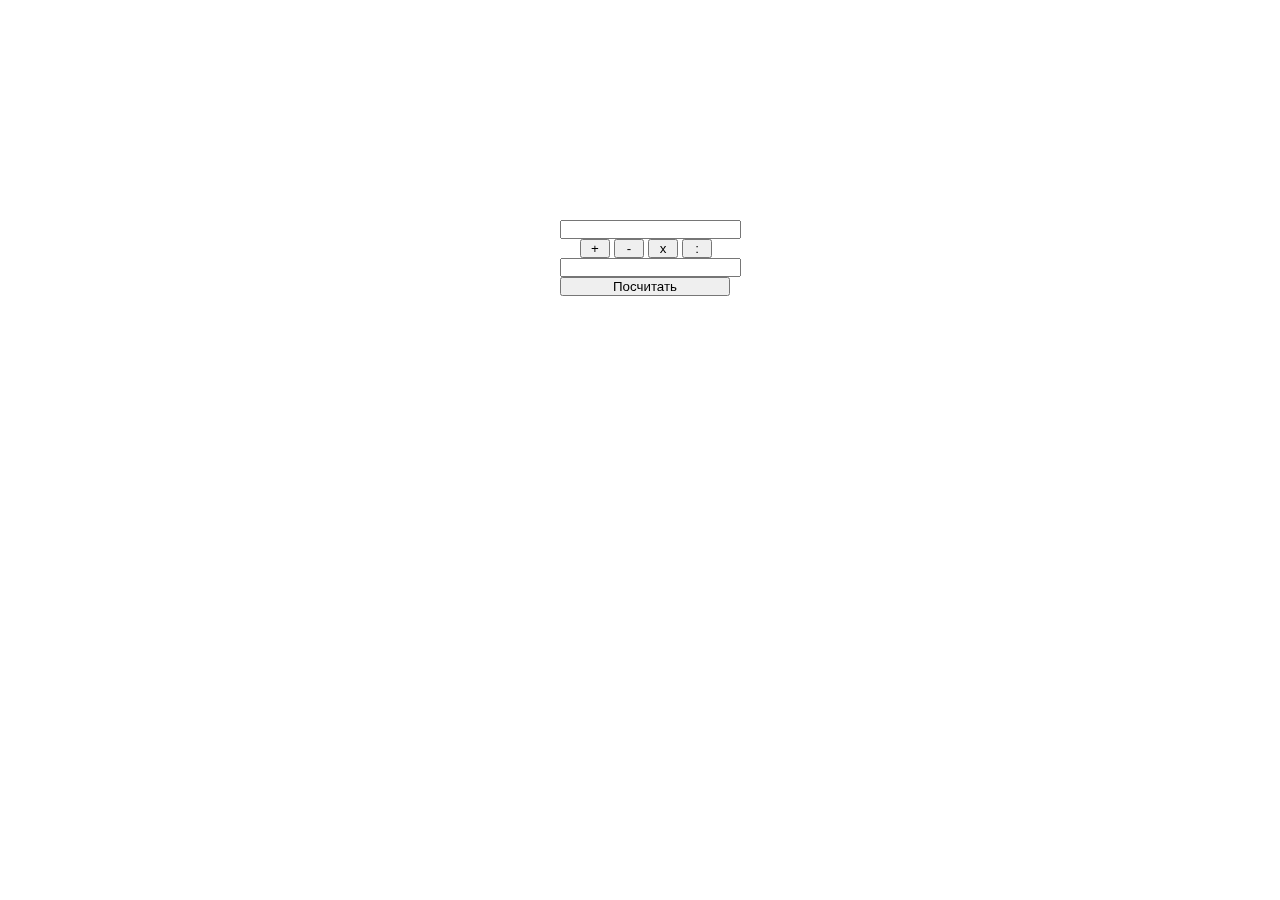
<file: index.html>
<!DOCTYPE html>
<html lang="en">
<head>
    <meta charset="UTF-8">
    <meta name="viewport" content="width=device-width, initial-scale=1.0">
    <title>Document</title>
    <link rel="stylesheet" href="./style.css">
</head>
<body>
    <div class="calculator">
        <div class="calculator2">
            <input id="num1" />
        
            <div id="operator_btns">
              <button id="plus" onclick="op='+'">+</button>
              <button id="minus" onclick="op='-'">-</button>
              <button id="times" onclick="op='*'">x</button>
              <button id="divide" onclick="op='/'">:</button>
            </div>
            <input id="num2" />
            <br>
        
            <button class="btn33" onclick="func()">Посчитать</button>
        
        
            <p id="result"></p>
        </div>

    </div>    
    
	<script>
	  var op; 

	  function func() {
	    var result;
	    var num1 = Number(document.getElementById("num1").value);
	    var num2 = Number(document.getElementById("num2").value);

	    switch (op) {
	      case '+':
	        result = num1 + num2;
	        break;
	      case '-':
	        result = num1 - num2;
	        break;
	      case '*':
	        result = num1 * num2;
	        break;
	      case '/':
	        result = num1 / num2;
	        break;
	    }

	   
	    document.getElementById("result").innerHTML = result;
	  }
	</script>
</body>
</html>
<script src="./app.js"></script>
</file>
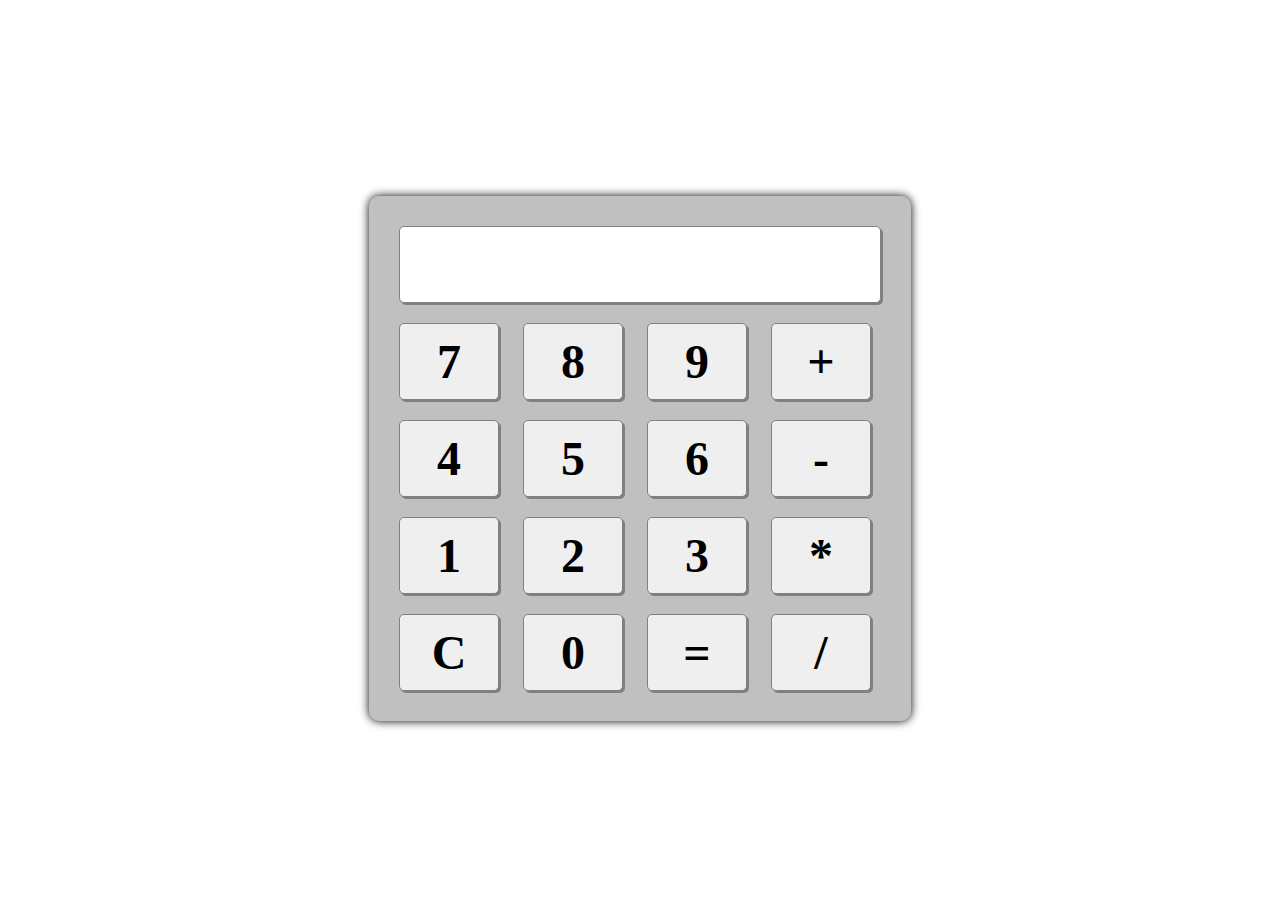
<file: d/sd.html>
<!DOCTYPE html>
<html>
 <head>
    <meta charset="UTF-8" />
    <title>JS Calculator</title>
    <style>
        body { display: flex; height: 100vh; }
        #calculator { 
            margin: auto; 
            padding: 20px;
            background: silver;
            box-shadow: 0 0 10px rgb(0, 0, 0);
            border-radius: 10px;
        }
        #display, button {
            width: 100px;
            padding: 10px;
            margin: 10px;
            border: 1px solid gray;
            border-radius: 5px;
            box-shadow: 2px 2px gray;
            font: bold 3em Impact;
            outline: none;
        }
        #display {
            width: 460px;
            text-align: right;
        }
    </style>
</head>
<body>
    <div id="calculator">
        <div class="row">
            <input id="display" type="text" />
        </div>
        <div class="row">
            <button onclick="press('7')">7</button>
            <button onclick="press('8')">8</button>
            <button onclick="press('9')">9</button>
            <button onclick="press('+')">+</button>
        </div>
        <div class="row">
            <button onclick="press('4')">4</button>
            <button onclick="press('5')">5</button>
            <button onclick="press('6')">6</button>
            <button onclick="press('-')">-</button>
        </div>
        <div class="row">
            <button onclick="press('1')">1</button>
            <button onclick="press('2')">2</button>
            <button onclick="press('3')">3</button>
            <button onclick="press('*')">*</button>
        </div>
        <div class="row">
            <button onclick="clear1()">C</button>
            <button onclick="press('0')">0</button>
            <button onclick="calc()">=</button>
            <button onclick="press('/')">/</button>
        </div>
    </div>
    
    <script>
        let display = document.getElementById("display");
    
        function clear1() {
            display.value = "";
        }
        function calc() {
            display.value = eval(display.value);
        }
        function press(x) {
            display.value += x;
        }
    </script>
</body>
</file>
<file: style.css>
*{
    box-sizing: border-box;
    margin: 0;
    padding: 0;
}
.calculator{
    width: 300px;
    height: 300px;
    margin: 0 auto;
   margin-top: 100px;
   background-image: url(https://images.pexels.com/photos/443446/pexels-photo-443446.jpeg?auto=compress&cs=tinysrgb&w=600);
   background-repeat: no-repeat;
   background-size: cover;
   position: relative;
   border-radius: 30px;
   border-width: 1px;
}
.calculator2{
position: absolute;
top: 40%;
left: 70px;
}
input{
    mix-blend-mode: screen;
margin: 0 auto;
}
#plus{
    width: 30px;
    margin-left: 20px;
}
#minus{
    width: 30px;
}
#times{
    width: 30px;
}
#divide{
    width: 30px;
}
.btn33{
    width: 170px;
  margin: 0 auto;
}
#result{
    width: 170px;
    border-color: black;
    border-width: 5px;
    height: 20px;
    background-color: white;
    margin: 0 auto;
}
</file>
